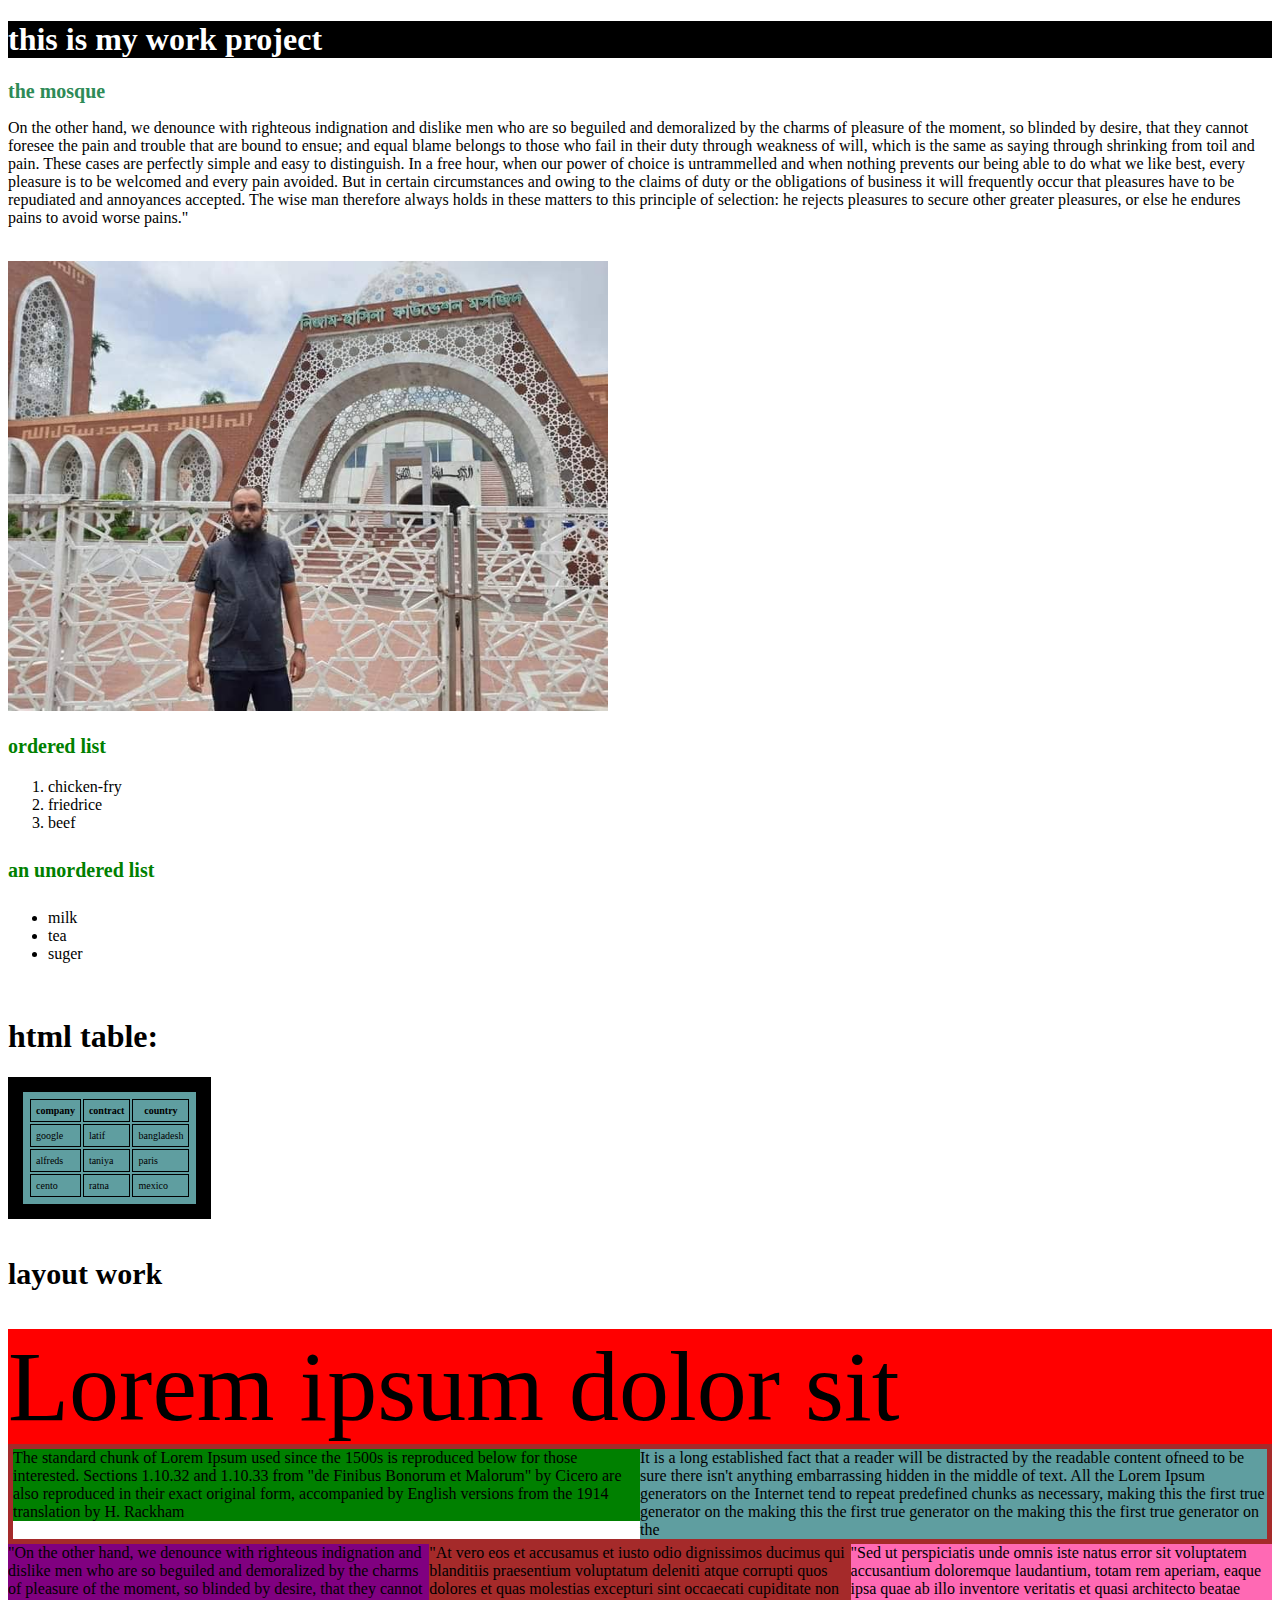
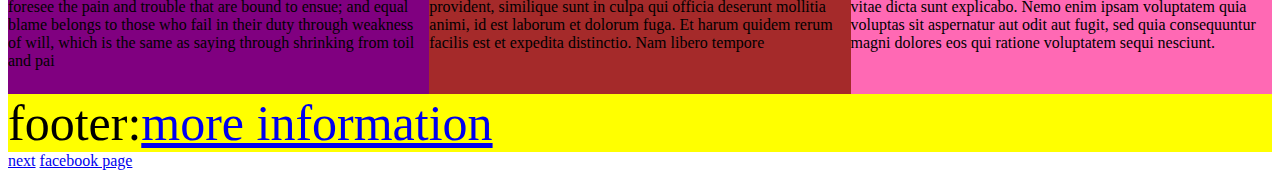
<file: index.html>
<!doctype html>
	<html>
	<head>
		<meta charset="utf-8">
		<meta name="viewport" content="width=device-width, initial-scale=1">
		<title>practice</title>
		<link rel="stylesheet" href="css/style.css">
		<style>
			h2{
				font-size: 20px;
				color: seagreen;
			}
			table,th,td{
					border:1px solid black;
					padding:5px;
		</style>
	</head>
	<body>
		<h1 style="color: white;background-color: black;">this is my work project</h1>
		<h2><strong>the mosque</strong>
		
		</h2>
		<p>On the other hand, we denounce with righteous indignation and dislike men who are so beguiled and demoralized by the charms of pleasure of the moment, so blinded by desire, that they cannot foresee the pain and trouble that are bound to ensue; and equal blame belongs to those who fail in their duty through weakness of will, which is the same as saying through shrinking from toil and pain. These cases are perfectly simple and easy to distinguish. In a free hour, when our power of choice is untrammelled and when nothing prevents our being able to do what we like best, every pleasure is to be welcomed and every pain avoided. But in certain circumstances and owing to the claims of duty or the obligations of business it will frequently occur that pleasures have to be repudiated and annoyances accepted. The wise man therefore always holds in these matters to this principle of selection: he rejects pleasures to secure other greater pleasures, or else he endures pains to avoid worse pains."</p><br>
		<img src="images/mosque.jpg"alt="mosque" width="600">

<h3 class="list">
	ordered list
</h3>
<ol>
	<li>chicken-fry</li>
    <li>friedrice</li>
    <li>beef</li>


</ol>
<h4 class="list">an unordered list</h4>
<ul>
	<li>milk</li>
    <li>tea</li>
    <li>suger</li>
</ul>
<br>
<h1>html table:</h1>
<table class="table">

	<tr>
		<th>company</th>
		<th>contract</th>
		<th>country</th>
	</tr>
	<tr>
		<td>google</td>
		<td>latif</td>
		<td>bangladesh</td>

	</tr>

	<tr>
		<td>alfreds</td>
		<td>taniya</td>
		<td>paris</td>
	</tr>
		<tr>
		<td>cento</td>
		<td>ratna</td>
		<td>mexico</td>
	</tr>

</table>
<br>
<h1 class="abc">layout work</h1><br>

<div class="header">Lorem ipsum dolor sit</div>
<div class="wrapper">
	<div class="blog">The standard chunk of Lorem Ipsum used since the 1500s is reproduced below for those interested. Sections 1.10.32 and 1.10.33 from "de Finibus Bonorum et Malorum" by Cicero are also reproduced in their exact original form, accompanied by English versions from the 1914 translation by H. Rackham</div>
	<div class="contract">It is a long established fact that a reader will be distracted by the readable content ofneed to be sure there isn't anything embarrassing hidden in the middle of text. All the Lorem Ipsum generators on the Internet tend to repeat predefined chunks as necessary, making this the first true generator on the  making this the first true generator on the  making this the first true generator on the  </div>

</div>
<div class="container">
	<div class="box purple">"On the other hand, we denounce with righteous indignation and dislike men who are so beguiled and demoralized by the charms of pleasure of the moment, so blinded by desire, that they cannot foresee the pain and trouble that are bound to ensue; and equal blame belongs to those who fail in their duty through weakness of will, which is the same as saying through shrinking from toil and pai</div>
     <div class="box brown"> "At vero eos et accusamus et iusto odio dignissimos ducimus qui blanditiis praesentium voluptatum deleniti atque corrupti quos dolores et quas molestias excepturi sint occaecati cupiditate non provident, similique sunt in culpa qui officia deserunt mollitia animi, id est laborum et dolorum fuga. Et harum quidem rerum facilis est et expedita distinctio. Nam libero tempore</div>
     <div class="box pink">"Sed ut perspiciatis unde omnis iste natus error sit voluptatem accusantium doloremque laudantium, totam rem aperiam, eaque ipsa quae ab illo inventore veritatis et quasi architecto beatae vitae dicta sunt explicabo. Nemo enim ipsam voluptatem quia voluptas sit aspernatur aut odit aut fugit, sed quia consequuntur magni dolores eos qui ratione voluptatem sequi nesciunt.</div>
</div>
  <div class="footer">footer:<a href="about.html">more information</a></div>
	



		<a href="about.html">next</a>
		<a href="https://www.facebook.com/tahminataniyaL">facebook page</a>




	
	</body>
	</html>
</file>
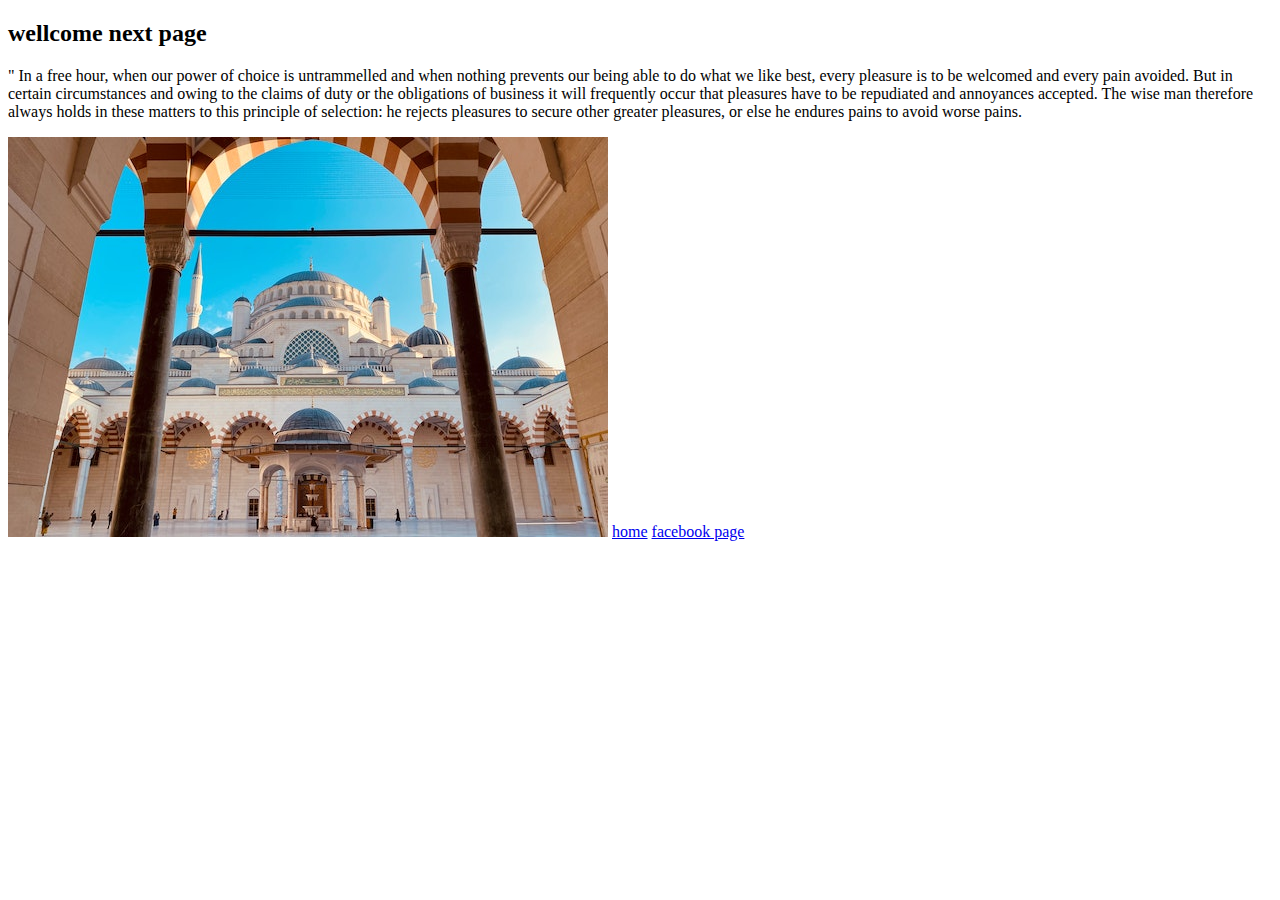
<file: about.html>
<!doctype html>
	<!DOCTYPE html>
	<html>
	<head>
		<meta charset="utf-8">
		<meta name="viewport" content="width=device-width, initial-scale=1">
		<title>document</title>
	</head>
	<body>
		<h2>wellcome next page</h2>
		<p>" In a free hour, when our power of choice is untrammelled and when nothing prevents our being able to do what we like best, every pleasure is to be welcomed and every pain avoided. But in certain circumstances and owing to the claims of duty or the obligations of business it will frequently occur that pleasures have to be repudiated and annoyances accepted. The wise man therefore always holds in these matters to this principle of selection: he rejects pleasures to secure other greater pleasures, or else he endures pains to avoid worse pains.</p>
		<img src="images/turkymosque.jpg"alt="mosque"width="600">
		<a href="index.html">home</a>
			<a href="https://www.facebook.com/tahminataniyaL">facebook page</a>	
	</body>
	</html>
</file>
<file: css/style.css>
.list{
	font-size: 20px;
	color: green;
}

.table{

border: 15px solid black;
font-size: 10px;
color: black;
background-color: cadetblue;
}
.abc{
	font-size: 30px;
	color:black;
	
}
 .header{
 	min-height: 100px;
 	font-size: 100px;
 	background-color: red;
 }
 .wrapper{
 overflow:hidden;
 border:5px solid brown;
 }
 .blog{
 	float: left;
width: 50%;
min-height: 10px;
background-color:green;
}
.contract{
	float: right;
width: 50%;
min-height: 10px;
background-color:cadetblue;
}
.container{
overflow: hidden;
}
.box{
	float:left;
	width:33.33%;
	height: 150px;
}
.purple{
	background-color:purple;
}
.brown{
	background-color:brown;
}
.pink{
	background-color:hotpink;
}
	

.footer{
	min-height: 10px;
	font-size: 50px;
	background-color:yellow;
}
</file>
